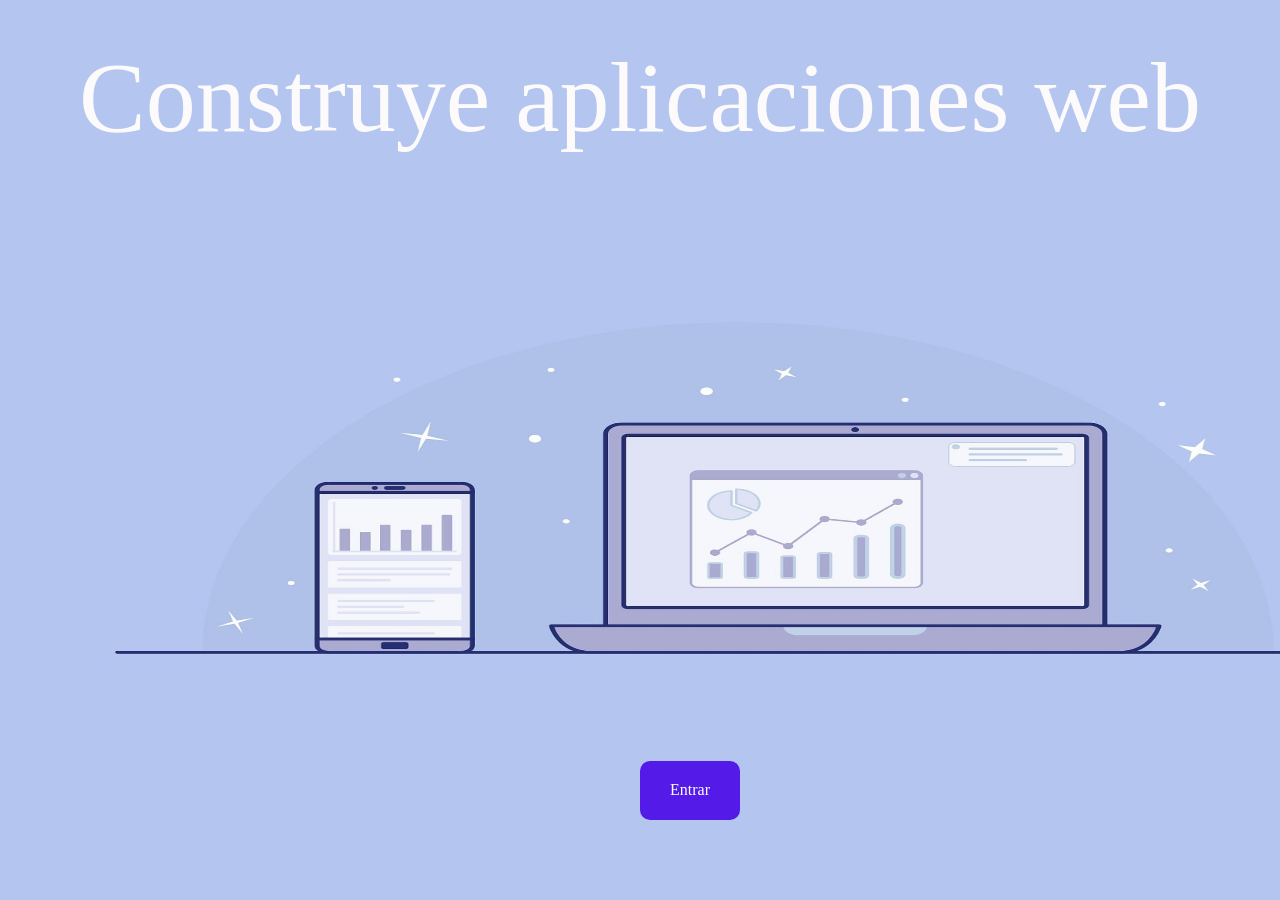
<file: index.html>
<!DOCTYPE html>
<html lang="en">
<head>
    <meta charset="UTF-8">
    <meta name="viewport" content="width=device-width, initial-scale=1.0">
    <title>Document</title>
    <link rel="stylesheet" href="diseñoT.css">
</head>
<body>
  <header class="encabezado">Construye aplicaciones web</header>

  <img src="Portada2.png" alt="Portada" height="600" width="1460">
  <selection class="contenedor">
  <a href="temas.html">Entrar</a>
  </selection>
</body>
</html>
</file>
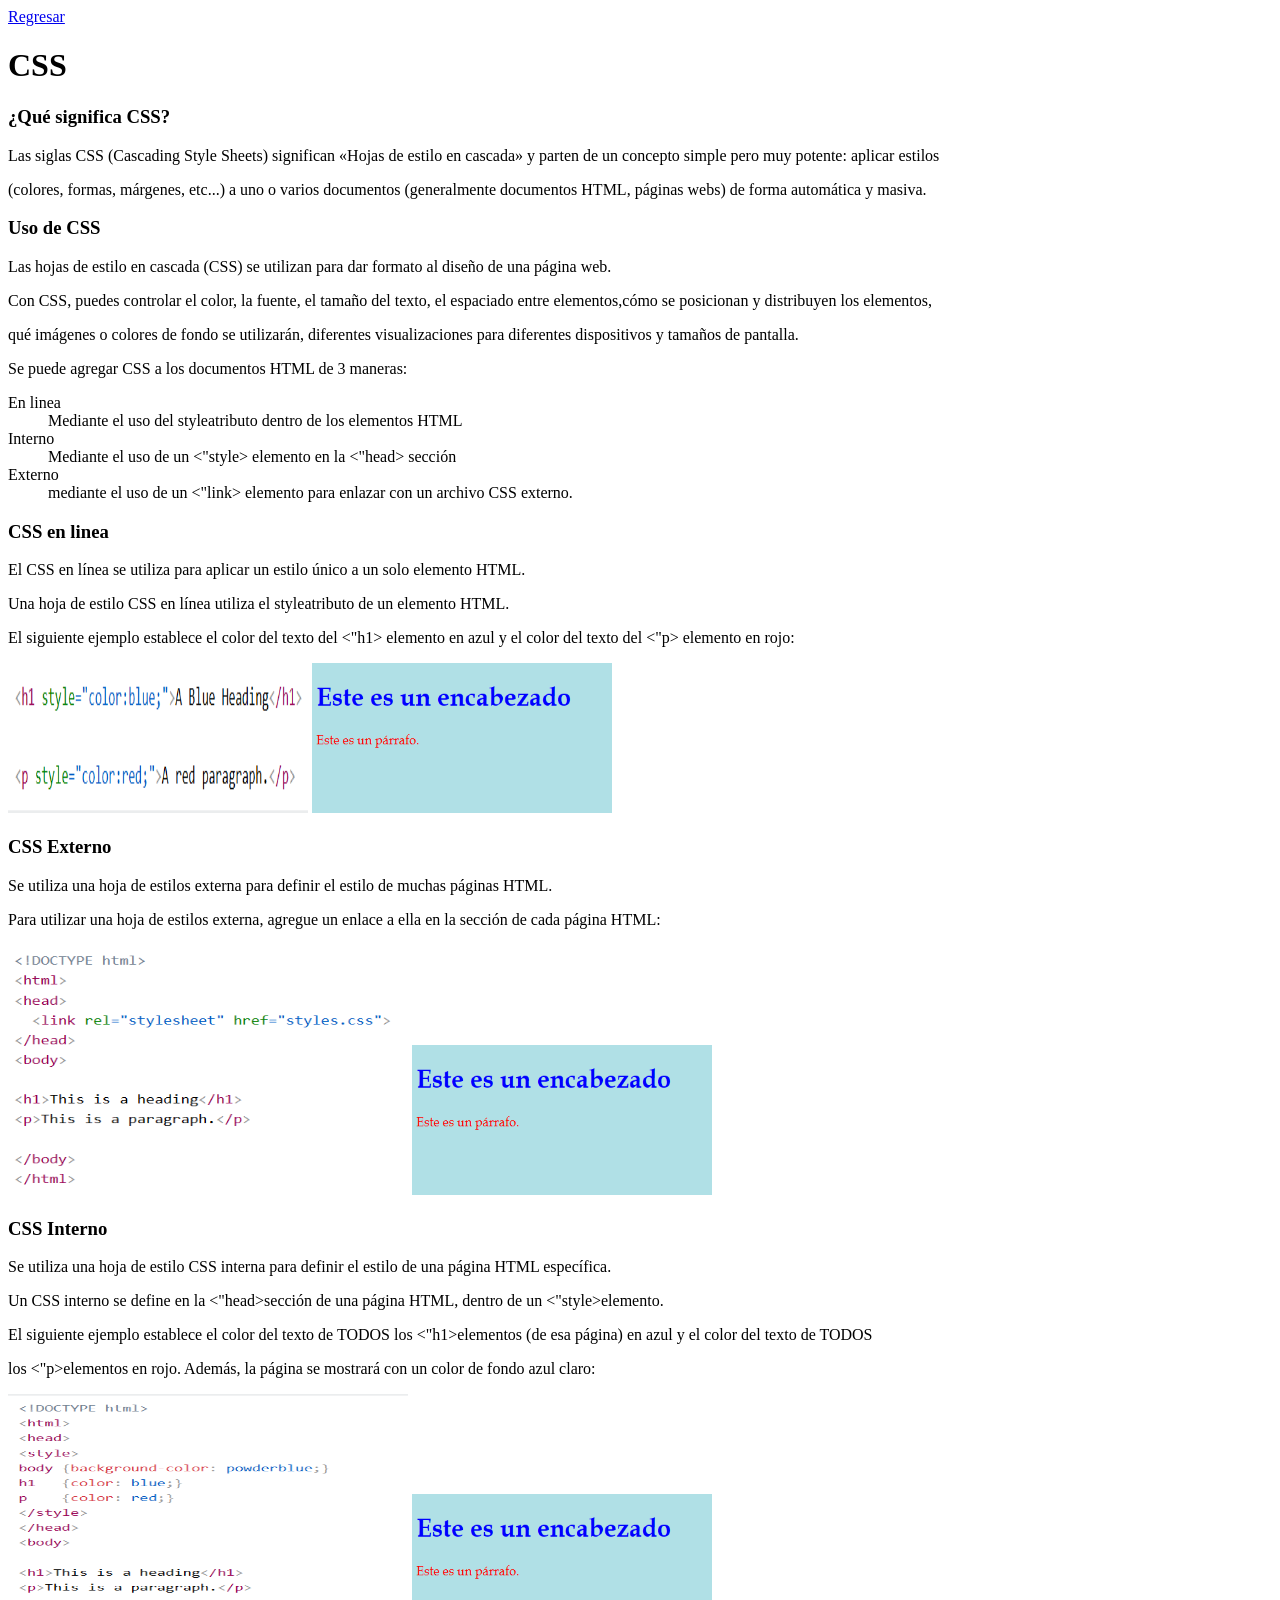
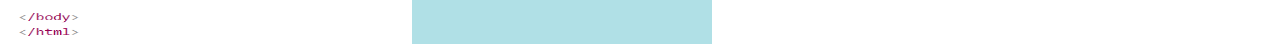
<file: css.html>
<!DOCTYPE html>
<html lang="en">
<head>
    <meta charset="UTF-8">
    <meta name="viewport" content="width=device-width, initial-scale=1.0">
    <title>Document</title>
</head>
<body>
    <a href="temas.html">Regresar</a>
    <h1>CSS</h1>

    <h3>¿Qué significa CSS?</h3>
    <p>Las siglas CSS (Cascading Style Sheets) significan «Hojas de estilo en cascada» y parten de un concepto simple pero muy potente: aplicar estilos </p>
    <p>(colores, formas, márgenes, etc...) a uno o varios documentos (generalmente documentos HTML, páginas webs) de forma automática y masiva. </p>
    
    <h3>Uso de CSS</h3>
    <p>Las hojas de estilo en cascada (CSS) se utilizan para dar formato al diseño de una página web.</p>
    <p>Con CSS, puedes controlar el color, la fuente, el tamaño del texto, el espaciado entre elementos,cómo se posicionan y distribuyen los elementos,</p> 
    
    <p>qué imágenes o colores de fondo se utilizarán, diferentes visualizaciones para diferentes dispositivos y tamaños de pantalla. </p>
    <p>Se puede agregar CSS a los documentos HTML de 3 maneras:</p>
    <dl>
        <dt>En linea</dt>
            <dd> Mediante el uso del styleatributo dentro de los elementos HTML</dd>
        <dt>Interno</dt>
            <dd> Mediante el uso de un <"style> elemento en la <"head> sección</dd>
        <dt>Externo</dt>
            <dd> mediante el uso de un <"link> elemento para enlazar con un archivo CSS externo.</dd>
    </dl>

    <h3>CSS en linea</h3>
    <p>El CSS en línea se utiliza para aplicar un estilo único a un solo elemento HTML.</p>
    <p>Una hoja de estilo CSS en línea utiliza el styleatributo de un elemento HTML.</p>
    <p>El siguiente ejemplo establece el color del texto del <"h1> elemento en azul y el color del texto del <"p> elemento en rojo:</p>
    <img src="CL.png" alt="en linea" width="300" height="150">
    <img src="ECL.png" alt="en linea" width="300" height="150">

    <h3>CSS Externo</h3>
    <p>Se utiliza una hoja de estilos externa para definir el estilo de muchas páginas HTML.</p>
    <p>Para utilizar una hoja de estilos externa, agregue un enlace a ella en la <head>sección de cada página HTML:</p>
    <img src="CE.png" alt="en linea" width="400" height="250">
    <img src="ECL.png" alt="en linea" width="300" height="150">

    <h3>CSS Interno</h3>
    <p>Se utiliza una hoja de estilo CSS interna para definir el estilo de una página HTML específica.</p>
    <p>Un CSS interno se define en la <"head>sección de una página HTML, dentro de un <"style>elemento.</p>
    <p>El siguiente ejemplo establece el color del texto de TODOS los <"h1>elementos (de esa página) en azul y el color del texto de TODOS</p>
    <p>los <"p>elementos en rojo. Además, la página se mostrará con un color de fondo azul claro: </p>
    <img src="CI.png" alt="en linea" width="400" height="250">
    <img src="ECL.png" alt="en linea" width="300" height="150">

</body>
</html>
</file>
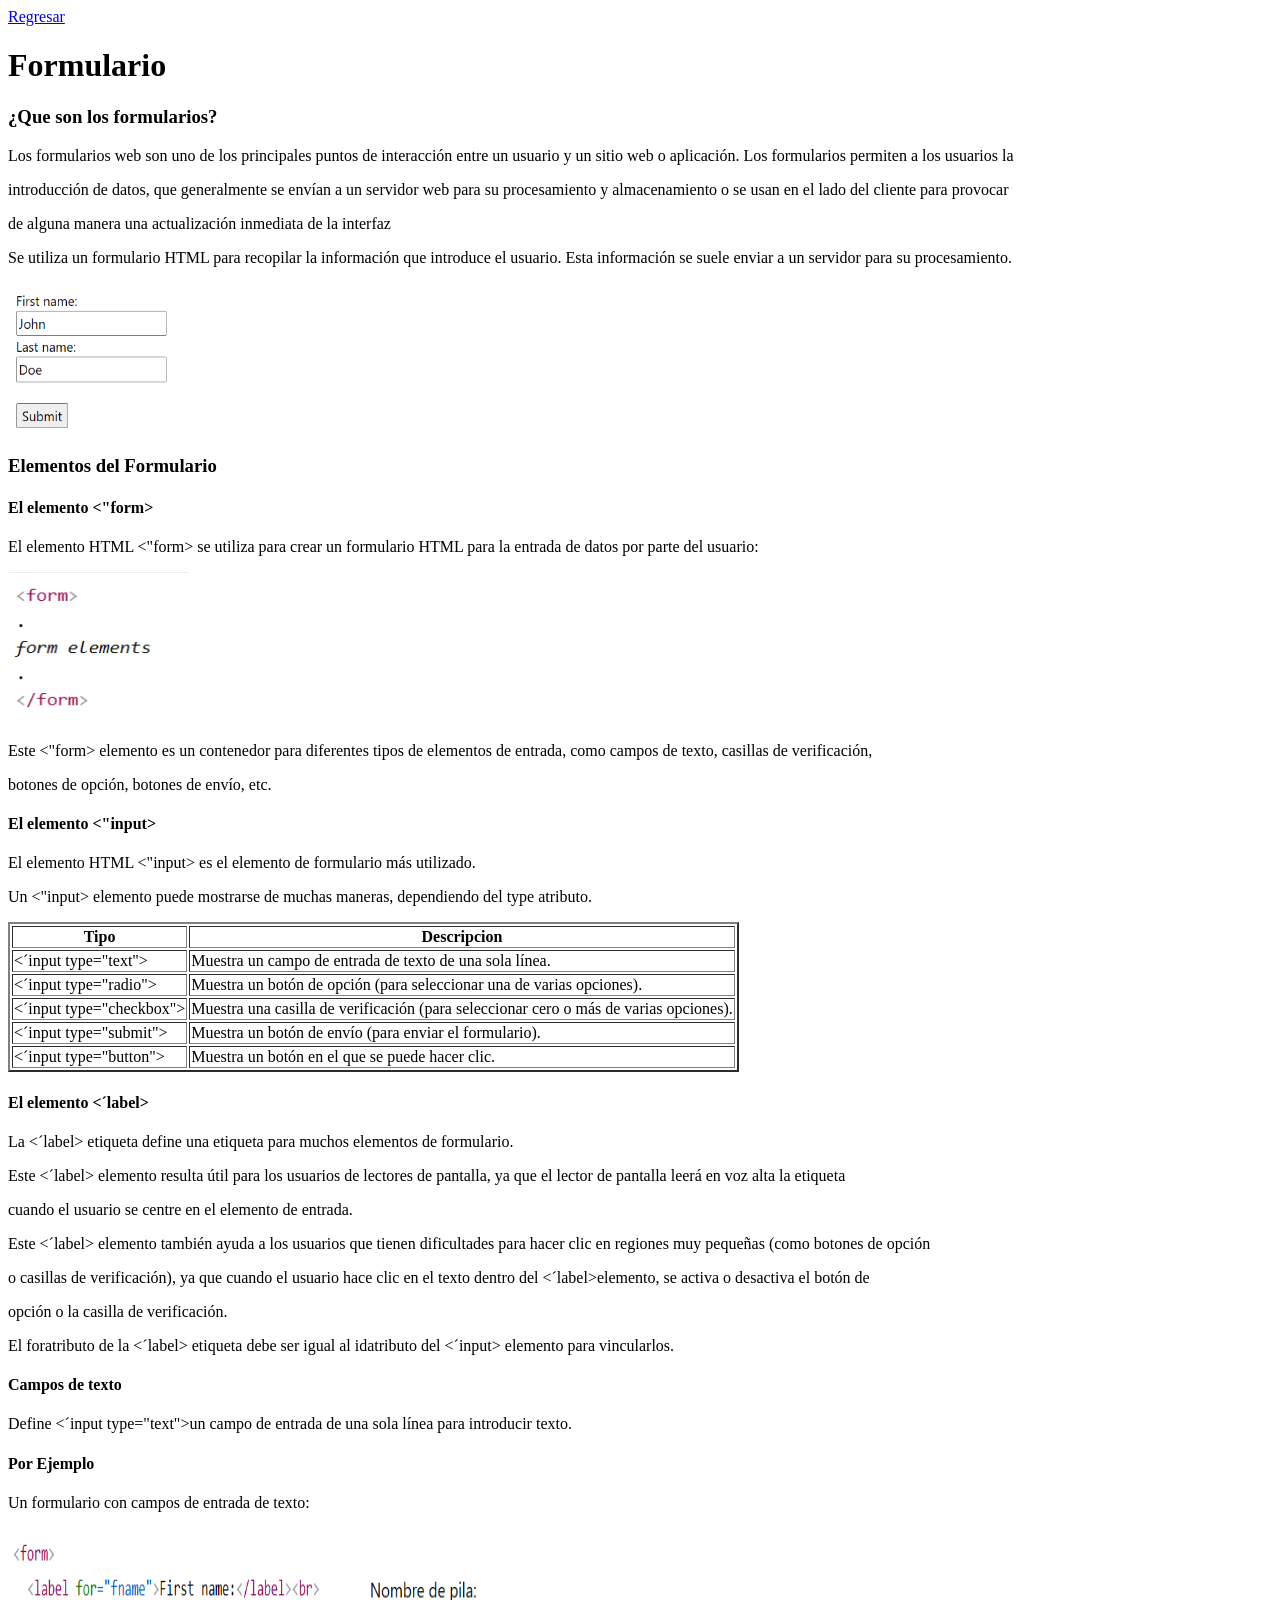
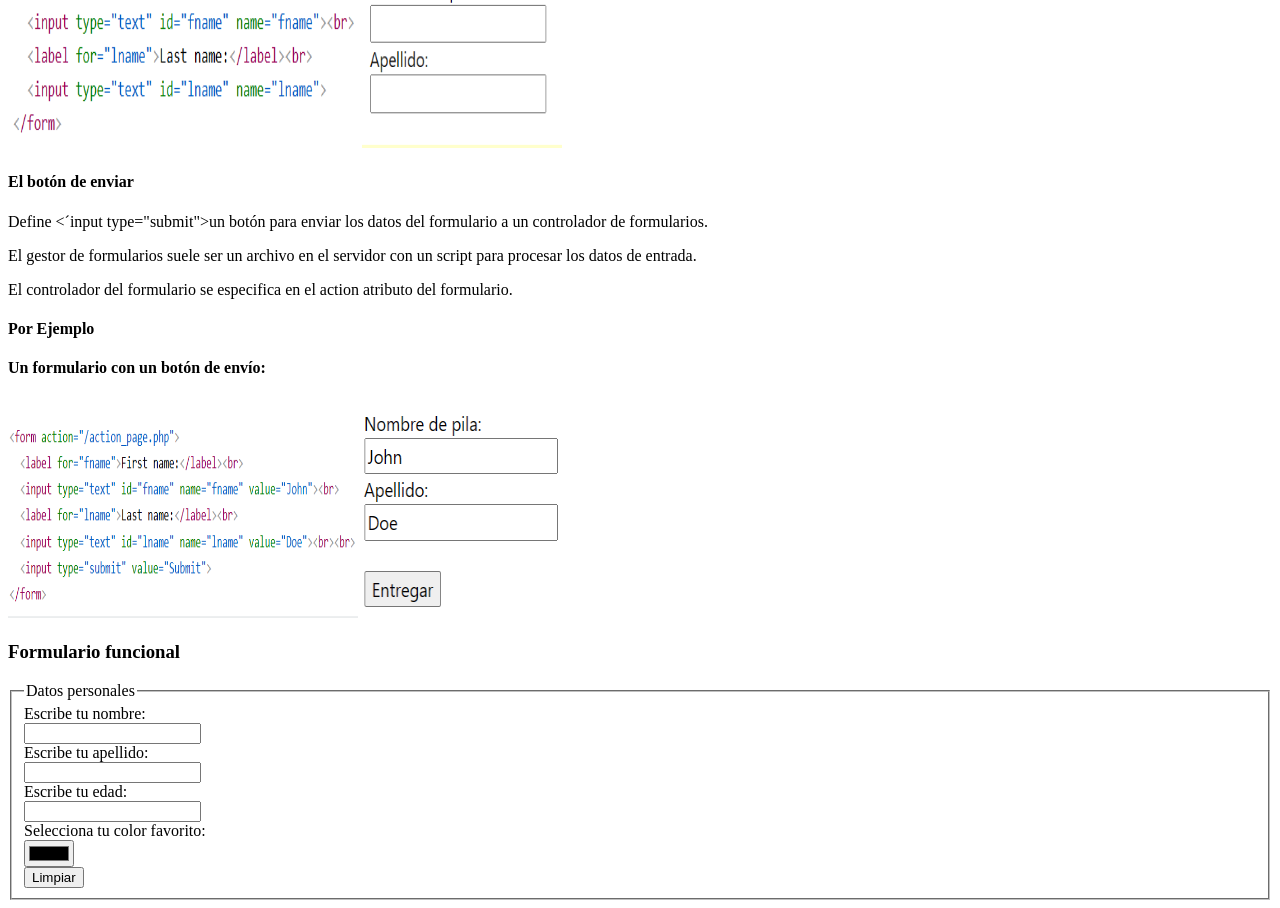
<file: formulario.html>
<!DOCTYPE html>
<html lang="en">
<head>
    <meta charset="UTF-8">
    <meta name="viewport" content="width=device-width, initial-scale=1.0">
    <title>Document</title>
</head>
<body>
    <a href="temas.html">Regresar</a>
    <h1>Formulario</h1>
    <h3>¿Que son los formularios?</h3>
    <p>Los formularios web son uno de los principales puntos de interacción entre un usuario y un sitio web o aplicación. Los formularios permiten a los usuarios la</p>
    <p> introducción de datos, que generalmente se envían a un servidor web para su procesamiento y almacenamiento o se usan en el lado del cliente para provocar</p> 
    <p> de alguna manera una actualización inmediata de la interfaz </p>
    
    <p>Se utiliza un formulario HTML para recopilar la información que introduce el usuario. 
        Esta información se suele enviar a un servidor para su procesamiento.</p>
    <img src="F.png" alt="formulario" width="200" height="150">

    <h3>Elementos del Formulario</h3>
    <h4>El elemento <"form></h4>
    <p>El elemento HTML <"form> se utiliza para crear un formulario HTML para la entrada de datos por parte del usuario:</p>
    <img src="form.png" alt="formulario" width="180" height="150">
    <p>Este <"form> elemento es un contenedor para diferentes tipos de elementos de entrada, como campos de texto, casillas de verificación,</p> 
    <p>botones de opción, botones de envío, etc.</p>

    <h4>El elemento <"input></h4>
    <p>El elemento HTML <"input> es el elemento de formulario más utilizado.</p>
    <p>Un <"input> elemento puede mostrarse de muchas maneras, dependiendo del type atributo.</p>
    <table border="2">
        <tr>
            <th>Tipo</th>
            <th>Descripcion</th>
        </tr>
        <tr>
            <td><´input type="text"></td>
            <td>Muestra un campo de entrada de texto de una sola línea.</td>
        </tr>
        <tr>
            <td><´input type="radio"></td>
            <td>Muestra un botón de opción (para seleccionar una de varias opciones).</td>
        </tr>
        <tr>
            <td><´input type="checkbox"></td>
            <td>Muestra una casilla de verificación (para seleccionar cero o más de varias opciones).</td>
        </tr>
        <tr>
            <td><´input type="submit"></td>
            <td>Muestra un botón de envío (para enviar el formulario).</td>
        </tr>
        <tr>
            <td><´input type="button"></td>
            <td>Muestra un botón en el que se puede hacer clic.</td>
        </tr>
    </table>
    <h4>El elemento <´label></h4>
    <p> La <´label> etiqueta define una etiqueta para muchos elementos de formulario.</p>
    <p>Este <´label> elemento resulta útil para los usuarios de lectores de pantalla, ya que el lector de pantalla leerá en voz alta la etiqueta</p> 
    <p>cuando el usuario se centre en el elemento de entrada.</p>
    <p> Este <´label> elemento también ayuda a los usuarios que tienen dificultades para hacer clic en regiones muy pequeñas (como botones de opción</p>
    <p> o casillas de verificación), ya que cuando el usuario hace clic en el texto dentro del <´label>elemento, se activa o desactiva el botón de</p> 
    <p> opción o la casilla de verificación.</p>
    <p> El foratributo de la <´label> etiqueta debe ser igual al idatributo del <´input> elemento para vincularlos.</p>

    <h4>Campos de texto</h4>
    <p>Define <´input type="text">un campo de entrada de una sola línea para introducir texto.</p>
    <h4>Por Ejemplo</h4>
    <p>Un formulario con campos de entrada de texto:</p>
    <img src="EF.png" alt="Formulario" height="220" width="350">
    <img src="EFO.png" alt="Formulario" height="200" width="200">

    <h4>El botón de enviar</h4>
    <p>Define <´input type="submit">un botón para enviar los datos del formulario a un controlador de formularios.</p>
    <p>El gestor de formularios suele ser un archivo en el servidor con un script para procesar los datos de entrada.</p>
    <p>El controlador del formulario se especifica en el action atributo del formulario.</p>

    <h4>Por Ejemplo</h4>
    <h4>Un formulario con un botón de envío:</h4>
    <img src="FB.png" alt="Formulario" height="200" width="350">
    <img src="EFB.png" alt="Formulario" height="220" width="200">

    <h3>Formulario funcional</h3>
    <fieldset><legend> Datos personales</legend>

    <form method="post" action="ver.html">
        Escribe tu nombre:<br>
        <input type="text" name="nombre" id="nombre" maxlength="40">
        <br>
        Escribe tu apellido:<br>
        <input type="text" name="paterno" id="paterno">
        <br>
        Escribe tu edad:<br>
        <input type="number" name="edad" id="edad">
        <br>
        Selecciona tu color favorito:<br>
        <input type="color" name="color" id="color">
        <br>
         <input type="reset" value="Limpiar">
         </form>
        </fieldset> 


</body>
</html>
</file>
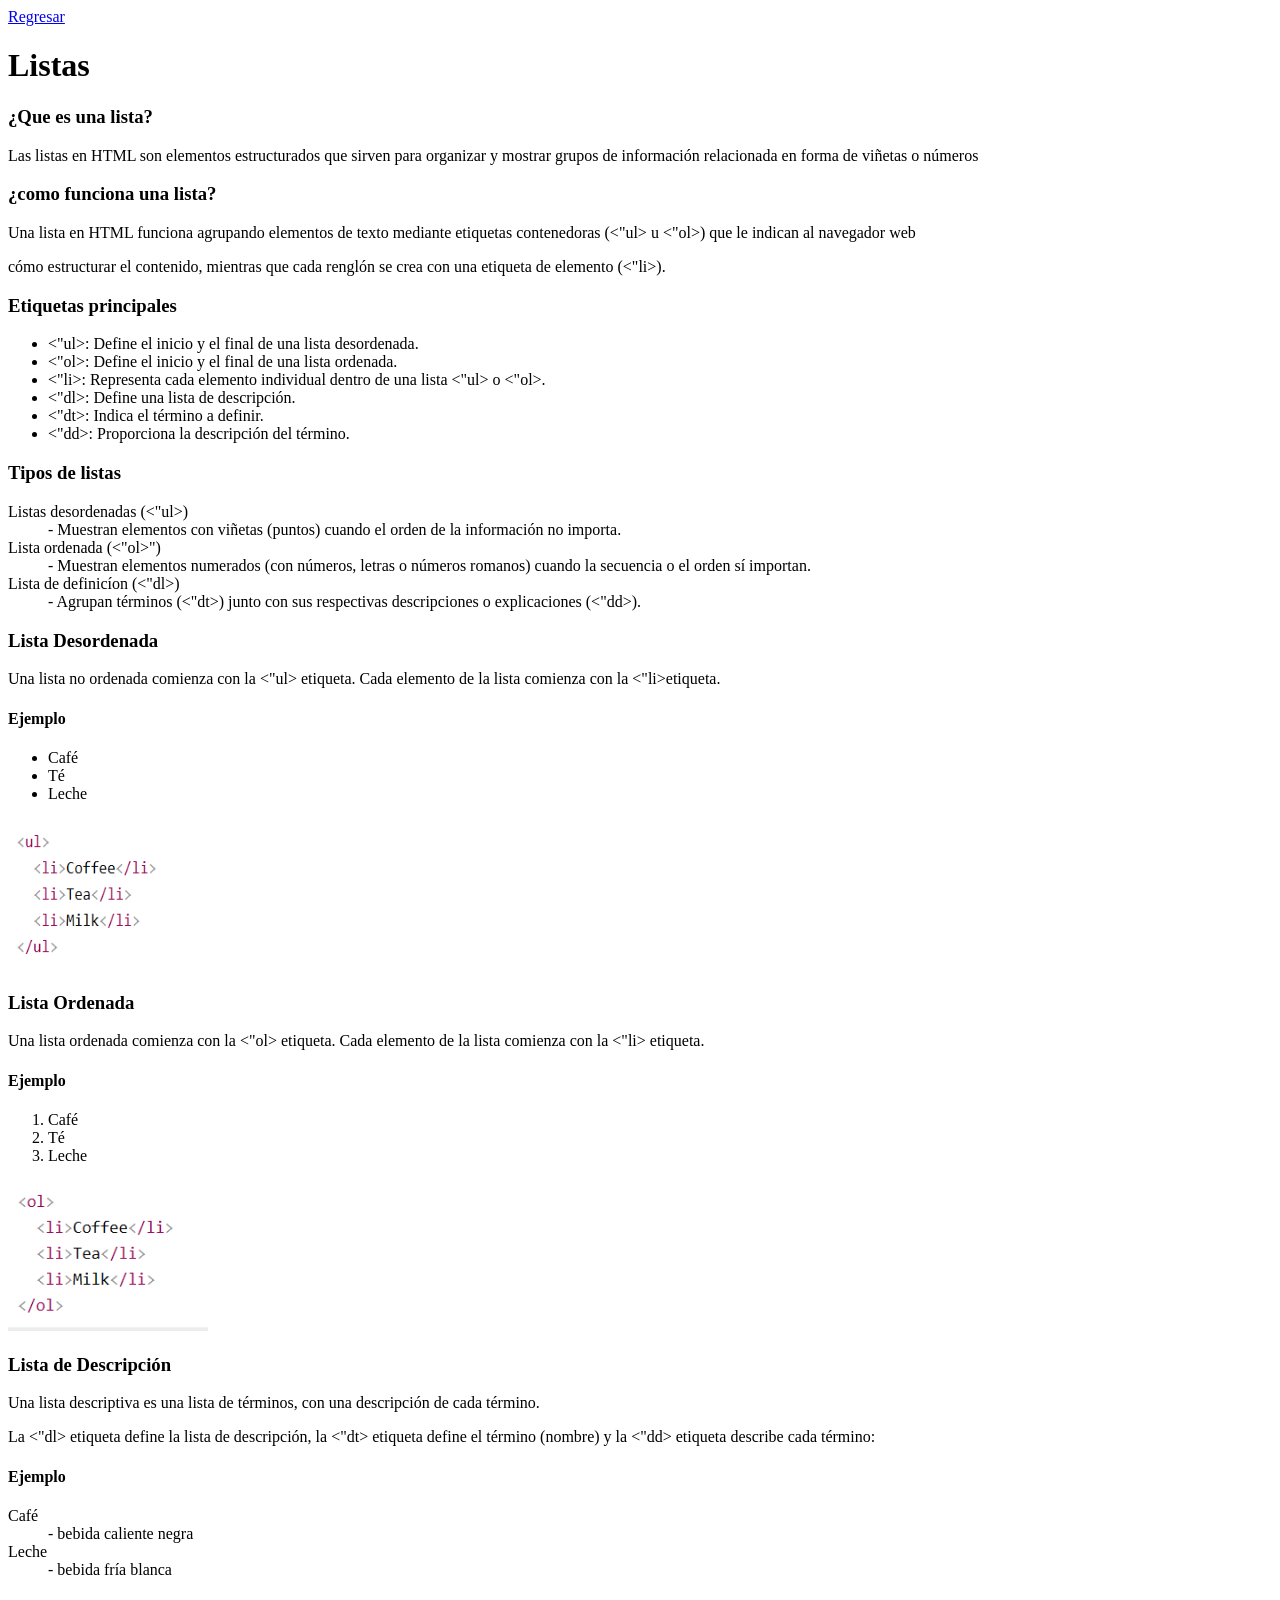
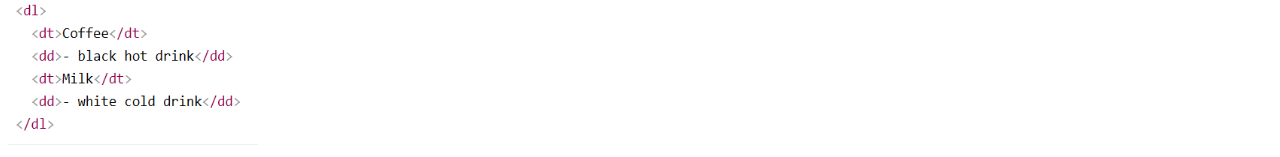
<file: listas.html>
<!DOCTYPE html>
<html lang="en">
<head>
    <meta charset="UTF-8">
    <meta name="viewport" content="width=device-width, initial-scale=1.0">
    <title>Document</title>
</head>
<body>
    <a href="temas.html" >Regresar</a>
    <h1>Listas</h1>
    <h3>¿Que es una lista?</h3>
    <p>Las listas en HTML son elementos estructurados que sirven para organizar
         y mostrar grupos de información relacionada en forma de viñetas o números</p>

    <h3>¿como funciona una lista?</h3>
    <p>Una lista en HTML funciona agrupando elementos de texto mediante etiquetas
         contenedoras (<"ul> u <"ol>) que le indican al navegador web </p><p>cómo estructurar 
        el contenido, mientras que cada renglón se crea con una etiqueta de elemento (<"li>).</p>
    
    <h3>Etiquetas principales</h3>
    <ul>
        <li><"ul>: Define el inicio y el final de una lista desordenada.</li>
        <li><"ol>: Define el inicio y el final de una lista ordenada.</li>
        <li><"li>: Representa cada elemento individual dentro de una lista <"ul> o <"ol>.</li>
        <li><"dl>: Define una lista de descripción.</li>
        <li><"dt>: Indica el término a definir.</li>
        <li><"dd>: Proporciona la descripción del término.</li>
    </ul>

    <h3>Tipos de listas</h3>
    <dl>
        <dt>Listas desordenadas (<"ul>)</dt>
             <dd>- Muestran elementos con viñetas (puntos) cuando el orden de la información no importa.</dd>
        <dt>Lista ordenada (<"ol>")</dt>
             <dd>- Muestran elementos numerados (con números, letras o números romanos) cuando la secuencia o el orden sí importan.</dd>
        <dt>Lista de definicíon (<"dl>)</dt>
            <dd>- Agrupan términos (<"dt>) junto con sus respectivas descripciones o explicaciones (<"dd>).</dd>
    </dl>

    <h3>Lista Desordenada</h3>
    <p>Una lista no ordenada comienza con la <"ul> etiqueta. Cada elemento de la lista comienza con la <"li>etiqueta.</p>
    <h4>Ejemplo</h4>
    <ul>
        <li>Café</li>
        <li>Té</li>
        <li>Leche</li>
    </ul>
    <img src="LU.png" alt="lista Desordenada" width="200" height="150">

    <h3>Lista Ordenada</h3>
    <p>Una lista ordenada comienza con la <"ol> etiqueta. Cada elemento de la lista comienza con la <"li> etiqueta.</p>
    <h4>Ejemplo</h4>
    <ol>
        <li>Café</li>
        <li>Té</li>
        <li>Leche</li>
    </ol>
    <img src="LO.png" alt="lista Ordenada" width="200" height="150">

    <h3>Lista de Descripción</h3>
    <p>Una lista descriptiva es una lista de términos, con una descripción de cada término.</p>
    <p>La <"dl> etiqueta define la lista de descripción, la <"dt> etiqueta define el término (nombre) y la <"dd> etiqueta describe cada término:</p>
    <h4>Ejemplo</h4>
    <dl>
        <dt>Café</dt>
           <dd>- bebida caliente negra</dd>
        <dt>Leche</dt>
           <dd>- bebida fría blanca</dd>
    </dl>
    <img src="LD.png" alt="lista Ordenada" width="250" height="150">

</body>
</html>
</file>
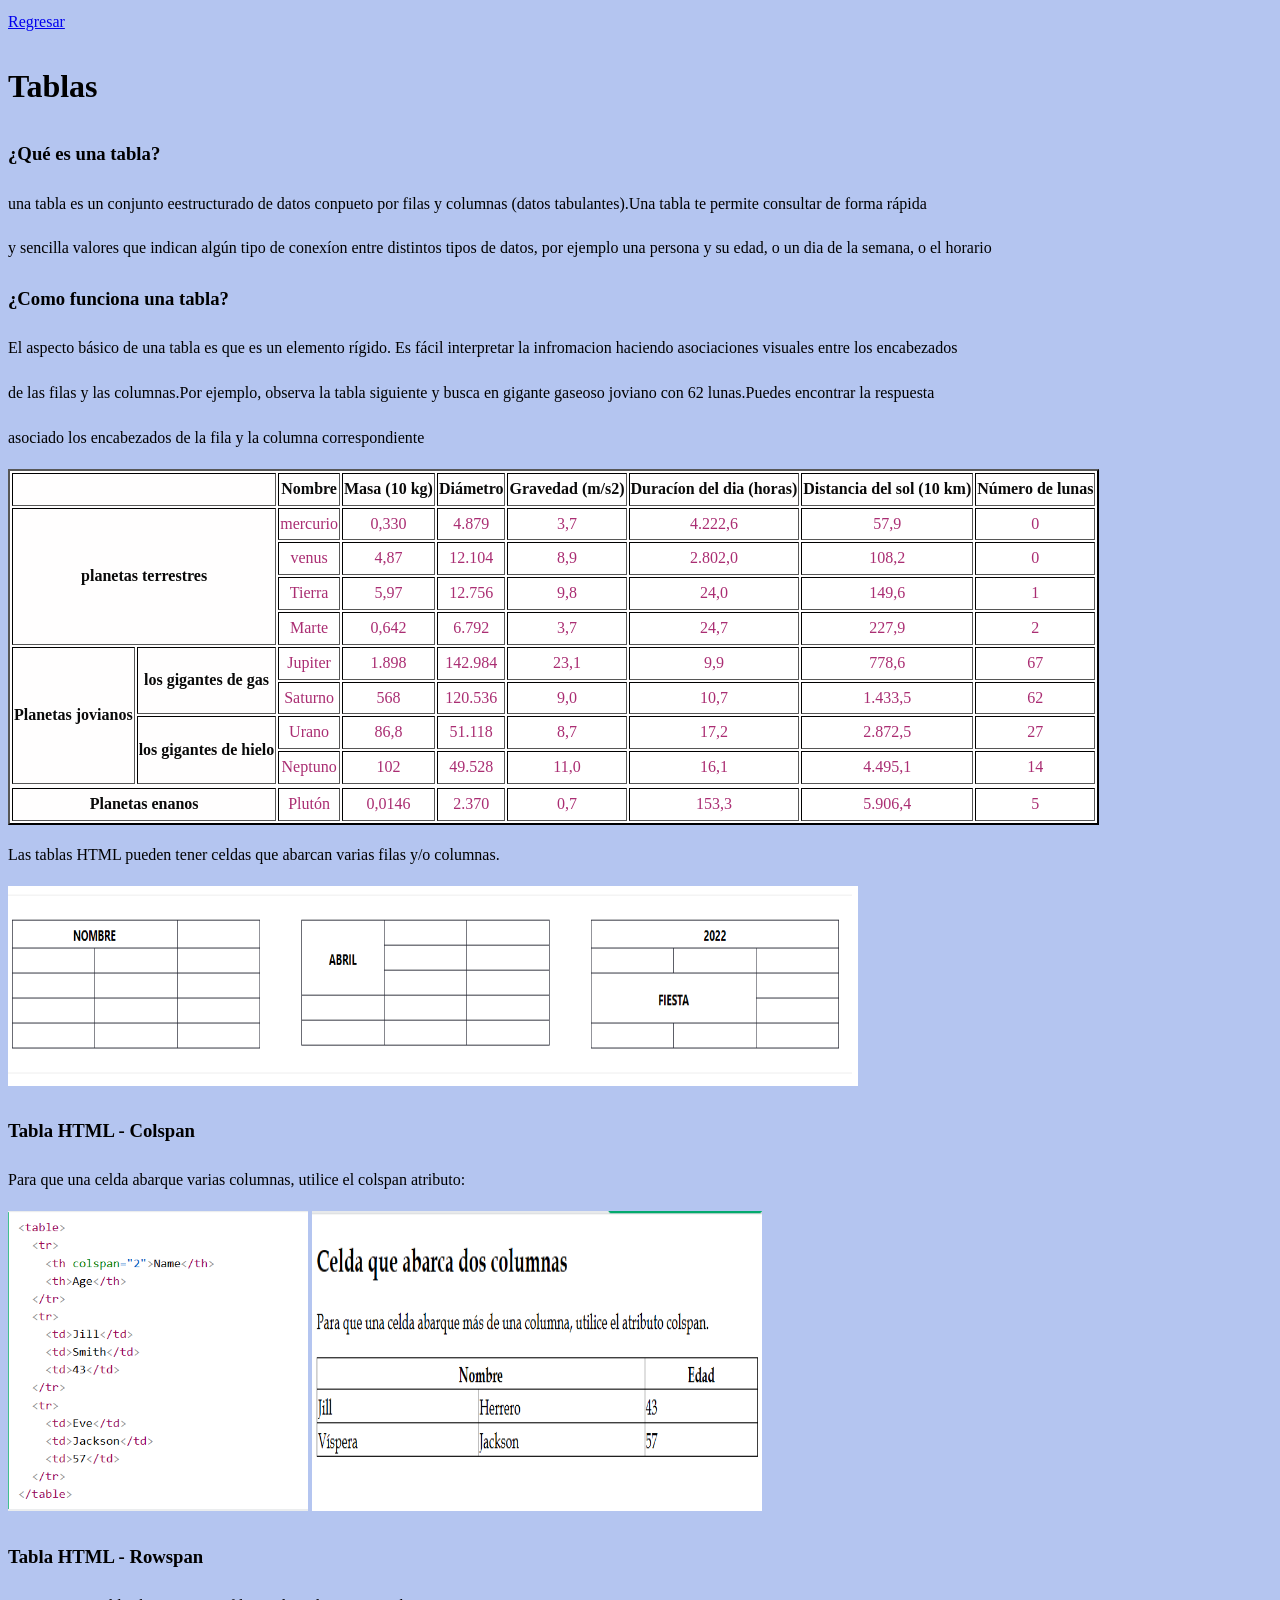
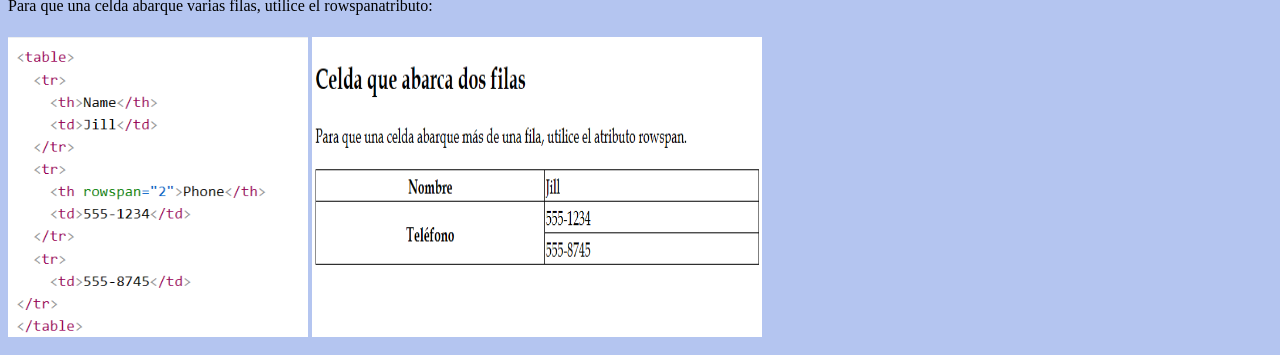
<file: tablas.html>
<!DOCTYPE html>
<html lang="en">
<head>
    <meta charset="UTF-8">
    <meta name="viewport" content="width=device-width, initial-scale=1.0">
    <title>Document</title>
     <link rel="stylesheet" href="diseñoT.css">
     
</head>
<body>
    <a href="temas.html" >Regresar</a>
    <h1>Tablas</h1>
    <h3>¿Qué es una tabla?</h3>
    <p>una tabla es un conjunto eestructurado de datos conpueto por filas y columnas
        (datos tabulantes).Una tabla te permite consultar de forma rápida</p><p> y sencilla valores
         que indican algún tipo de conexíon entre distintos tipos de datos, por ejemplo una persona y su edad,
        o un dia de la semana, o el horario</p>
    
    <h3>¿Como funciona una tabla?</h3>
    <p>El aspecto básico de una tabla es que es un elemento rígido. Es fácil interpretar la infromacion haciendo 
        asociaciones visuales entre los encabezados</p> <p></p>de las filas y las columnas.Por ejemplo, 
        observa la tabla siguiente y busca en gigante gaseoso joviano con 62 lunas.Puedes encontrar la respuesta</p>
        <p>asociado los encabezados de la fila y la columna correspondiente</p>
    
    <table border="2">
        <tr>
            <th colspan="2"></th>
            <th>Nombre</th>
            <th>Masa (10 kg)</th>
            <th>Diámetro</th>
            <th>Gravedad (m/s2)</th>
            <th>Duracíon del dia (horas)</th>
            <th>Distancia del sol (10 km)</th>
            <th>Número de lunas</th>
        </tr>
        <tr>
            <th rowspan="4"colspan="2">planetas terrestres</th>
            <td>mercurio</td>
            <td>0,330</td>
            <td>4.879</td>
            <td>3,7</td>
            <td>4.222,6</td>
            <td>57,9</td>
            <td>0</td>
        </tr>
        <tr>
            <td>venus</td>
            <td>4,87</td>
            <td>12.104</td>
            <td>8,9</td>
            <td>2.802,0</td>
            <td>108,2</td>
            <td>0</td>
        </tr>
        <tr>
            <td>Tierra</td>
            <td>5,97</td>
            <td>12.756</td>
            <td>9,8</td>
            <td>24,0</td>
            <td>149,6</td>
            <td>1</td>
        </tr>
        <tr>
            <td>Marte</td>
            <td>0,642</td>
            <td>6.792</td>
            <td>3,7</td>
            <td>24,7</td>
            <td>227,9</td>
            <td>2</td>
        </tr>
        <th rowspan="4">Planetas jovianos</th>
        <th rowspan="2">los gigantes de gas</th>
        <td>Jupiter</td>
        <td>1.898</td>
        <td>142.984</td>
        <td>23,1</td>
        <td>9,9</td>
        <td>778,6</td>
        <td>67</td>
        </tr>
        <tr>
            <td>Saturno</td> 
            <td>568</td>
            <td>120.536</td>
            <td>9,0</td>
            <td>10,7</td>
            <td>1.433,5</td>
            <td>62</td>
        </tr>
        <tr>
           <th rowspan="2">los gigantes de hielo</th> 
           <td>Urano</td>
           <td>86,8</td>
           <td>51.118</td>
           <td>8,7</td>
           <td>17,2</td>
           <td>2.872,5</td>
           <td>27</td>
        </tr>
        <tr>
            <td>Neptuno</td>
            <td>102</td>
            <td>49.528</td>
            <td>11,0</td>
            <td>16,1</td>
            <td>4.495,1</td>
            <td>14</td>
        </tr>
        <tr>
        </tr>
        <tr>
            <th colspan="2">Planetas enanos</th>
            <td>Plutón</td>
            <td>0,0146</td>
            <td>2.370</td>
            <td>0,7</td>
            <td>153,3</td>
            <td>5.906,4</td>
            <td>5</td>
        </tr>
    </table>
    <p>Las tablas HTML pueden tener celdas que abarcan varias filas y/o columnas.</p>
    <img src="tablasC.png" alt="tablas" width="850" height="200">
    <h3>Tabla HTML - Colspan</h3>
    <p>Para que una celda abarque varias columnas, utilice el colspan atributo:</p>
    <img src="EC.png" alt="tablas" width="300" height="300">
    <img src="TC.png" alt="tablas" width="450" height="300">

    <h3>Tabla HTML - Rowspan</h3>
    <p>Para que una celda abarque varias filas, utilice el rowspanatributo:</p>
    <img src="ER.png" alt="tablas" width="300" height="300">
    <img src="TR.png" alt="tablas" width="450" height="300">

</body>
</html>
</file>
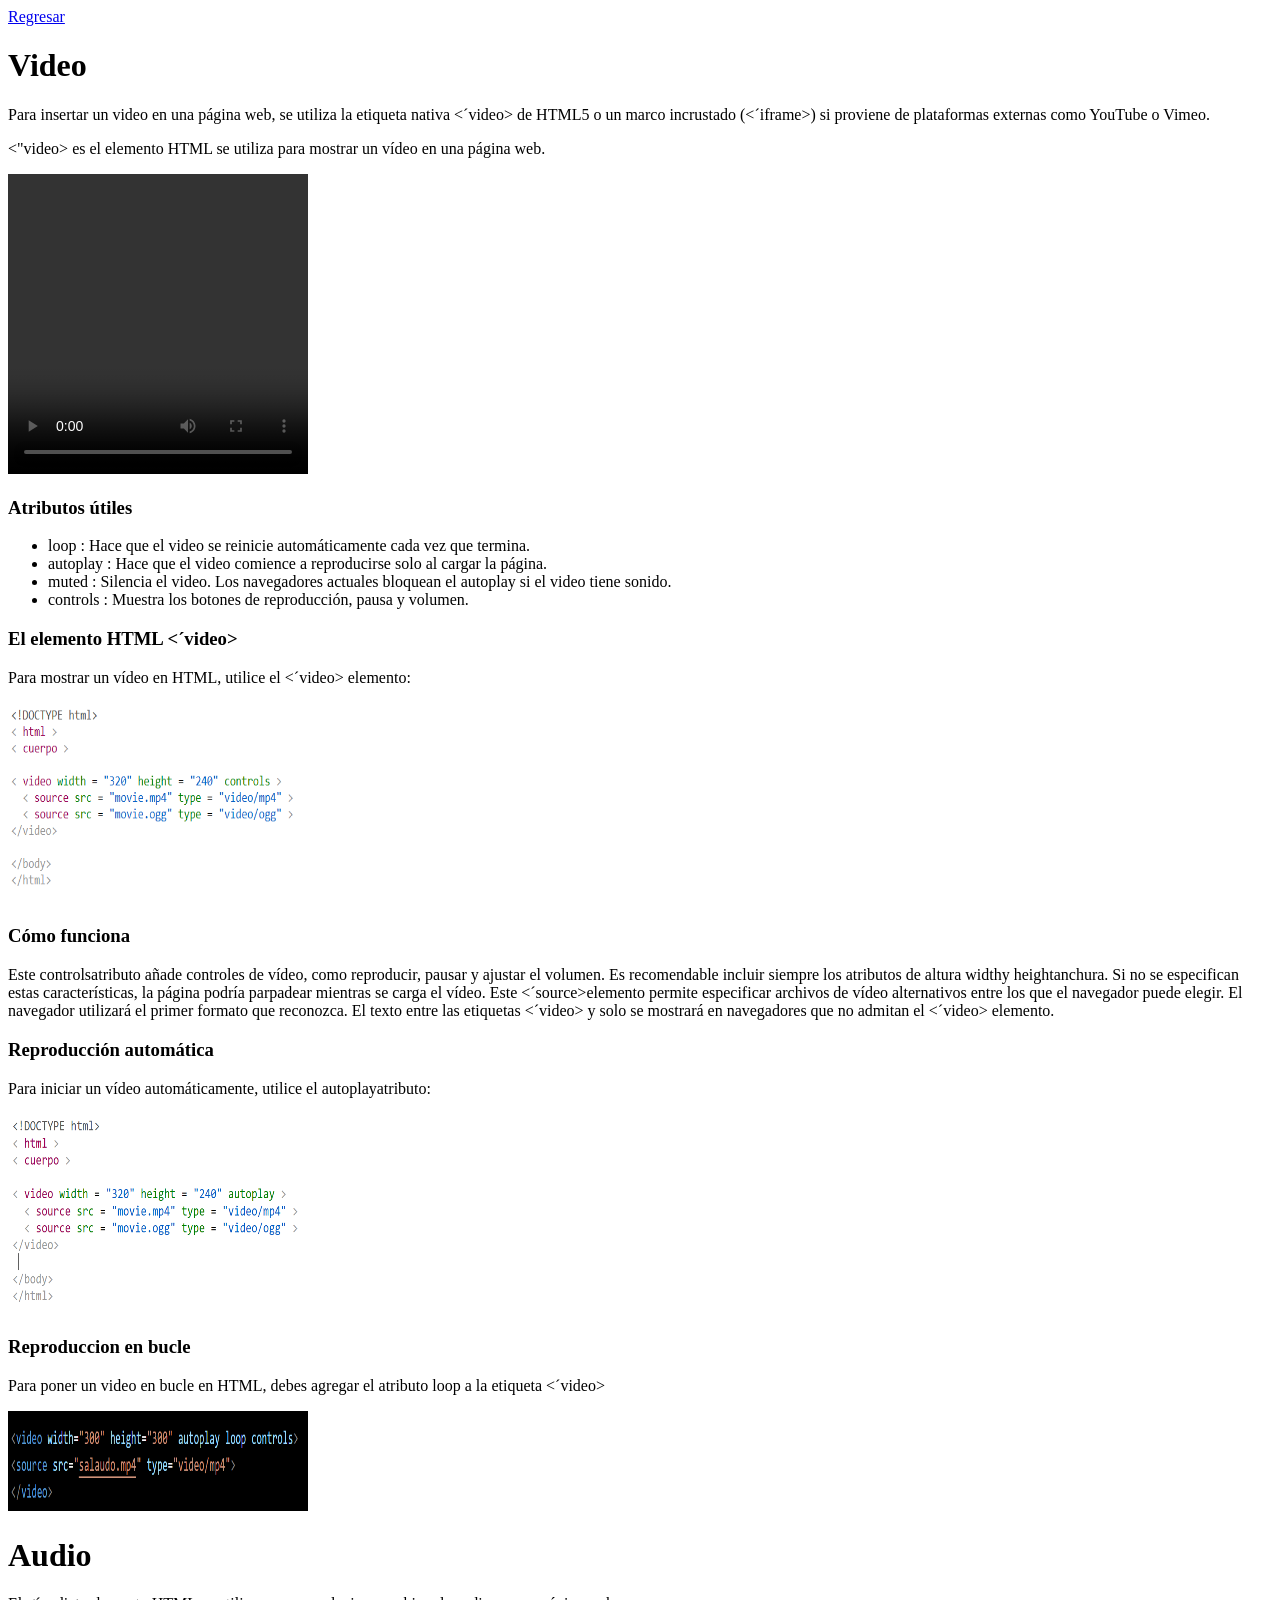
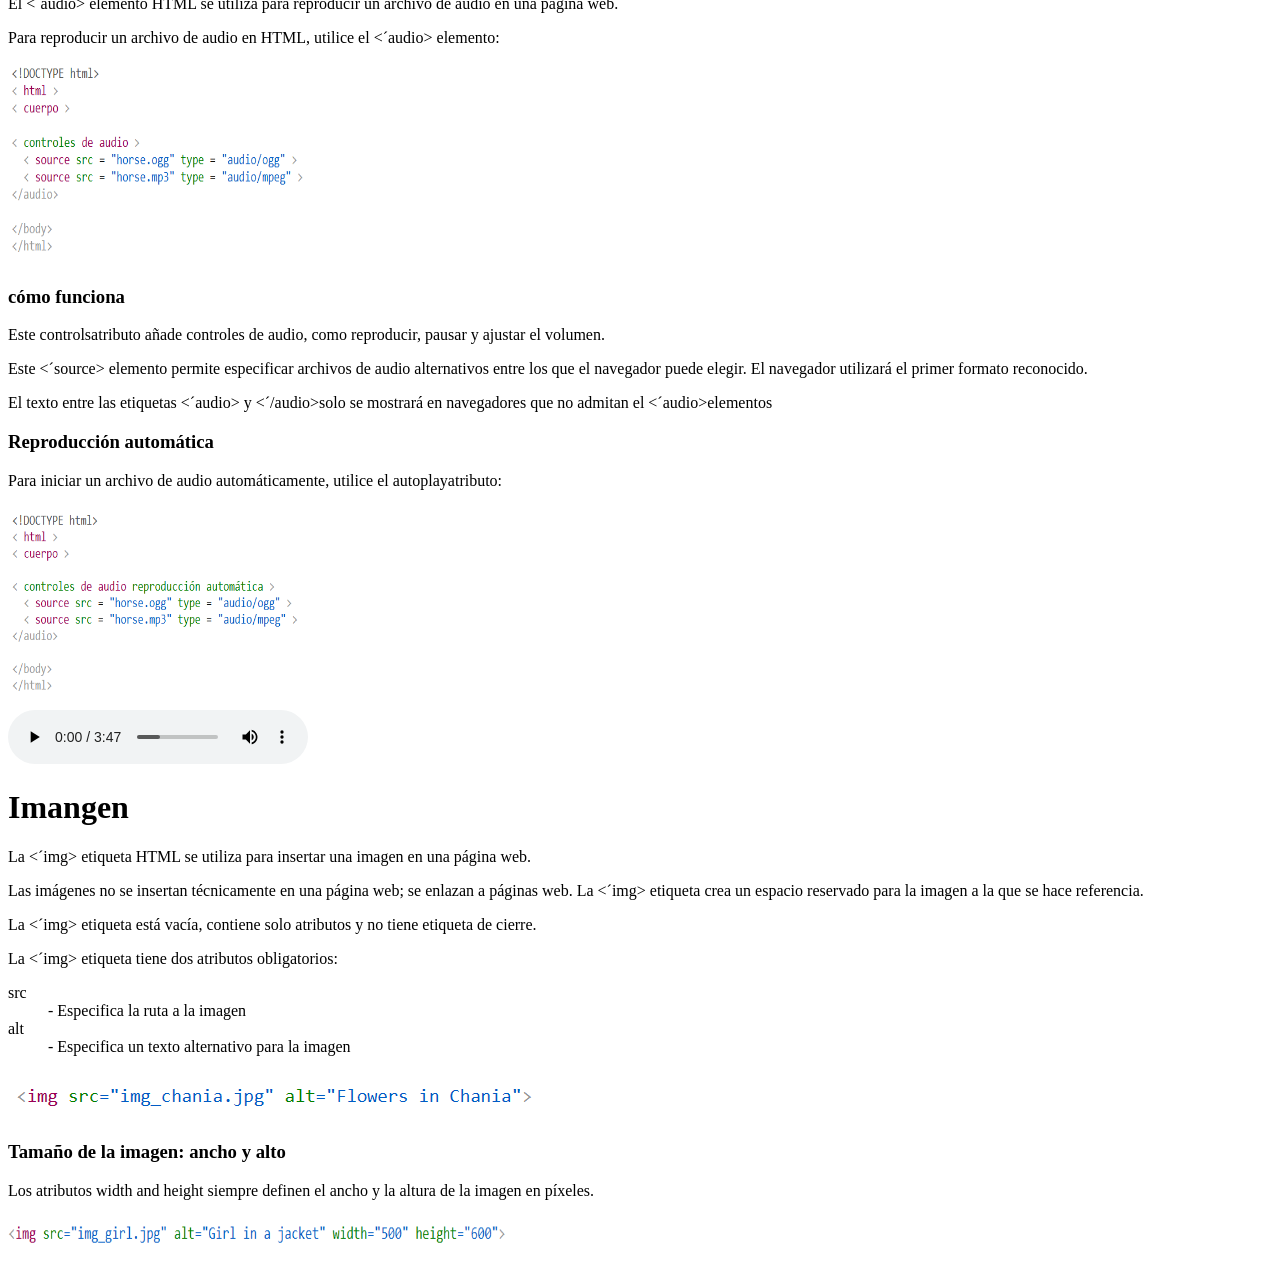
<file: Video.html>
<!DOCTYPE html>
<html lang="en">
<head>
    <meta charset="UTF-8">
    <meta name="viewport" content="width=device-width, initial-scale=1.0">
    <title>Document</title>
</head>
<body>
    <a href="temas.html">Regresar</a>
    <h1>Video</h1>
    <p>Para insertar un video en una página web, se utiliza la etiqueta nativa <´video> de HTML5 o un marco 
        incrustado (<´iframe>) si proviene de plataformas externas como YouTube o Vimeo. </p>
    <p><"video> es el elemento HTML se utiliza para mostrar un vídeo en una página web.</p>
    
    <video width="300" height="300" autoplay loop controls>
    <source src="salaudo.mp4" type="video/mp4">
    </video>

    <h3>Atributos útiles</h3>
    <ul>
        <li>loop  : Hace que el video se reinicie automáticamente cada vez que termina.</li>
        <li>autoplay  : Hace que el video comience a reproducirse solo al cargar la página.</li>
        <li>muted  : Silencia el video. Los navegadores actuales bloquean el autoplay si el video tiene sonido.</li>
        <li>controls  : Muestra los botones de reproducción, pausa y volumen.</li>
    </ul>

    <h3>El elemento HTML <´video></h3>
    <p>Para mostrar un vídeo en HTML, utilice el <´video> elemento:</p>
    <img src="CV.png" height="200" width="300">

    <h3>Cómo funciona</h3>
    <p>Este controlsatributo añade controles de vídeo, como reproducir, pausar y ajustar el volumen.
       Es recomendable incluir siempre los atributos de altura widthy heightanchura. Si no se especifican 
       estas características, la página podría parpadear mientras se carga el vídeo.
       Este <´source>elemento permite especificar archivos de vídeo alternativos entre los que el navegador
       puede elegir. El navegador utilizará el primer formato que reconozca.
       El texto entre las etiquetas <´video> y </´video>solo se mostrará en navegadores que no admitan el <´video> elemento.</p>

    <h3>Reproducción automática</h3>
    <p>Para iniciar un vídeo automáticamente, utilice el autoplayatributo:</p>
    <img src="automatica.png" height="200" width="300">
    
    <h3>Reproduccion en bucle</h3>
    <P>Para poner un video en bucle en HTML, debes agregar el atributo loop a la etiqueta <´video></P>
    <img src="bucle.png" height="100" width="300">
    
    <h1>Audio</h1>
    <p>El <´audio> elemento HTML se utiliza para reproducir un archivo de audio en una página web.</p>
    <p>Para reproducir un archivo de audio en HTML, utilice el <´audio> elemento:</p>
    <img src="audio.png" height="200" width="300">

    <h3>cómo funciona</h3>
    <p>Este controlsatributo añade controles de audio, como reproducir, pausar y ajustar el volumen.</p>
    <p>Este <´source> elemento permite especificar archivos de audio alternativos entre los que el navegador puede elegir. El navegador utilizará el primer formato reconocido.</p>
    <p>El texto entre las etiquetas <´audio> y <´/audio>solo se mostrará en navegadores que no admitan el <´audio>elementos</p>

    <h3>Reproducción automática</h3>
    <p>Para iniciar un archivo de audio automáticamente, utilice el autoplayatributo:</p>
    <img src="VA.png" height="200" width="300">
    <br>
    <audio controls autoplay loop>
    <source src="sparks.mp3" type="audio/mp3">
    </audio>

    <h1>Imangen</h1>
    <p>La <´img> etiqueta HTML se utiliza para insertar una imagen en una página web.</p>
    <p>Las imágenes no se insertan técnicamente en una página web; se enlazan a páginas web. La <´img> etiqueta crea un espacio reservado para la imagen a la que se hace referencia.</p>
    <p>La <´img> etiqueta está vacía, contiene solo atributos y no tiene etiqueta de cierre.</p>
    <p>La <´img> etiqueta tiene dos atributos obligatorios:</p>
    <dl>
        <dt>src </dt>
           <dd>- Especifica la ruta a la imagen</dd>
        <dt>alt </dt>
           <dd>- Especifica un texto alternativo para la imagen</dd>
    </dl>
    <img src="imagen.png" alt="imagen ejemplo">

    <h3>Tamaño de la imagen: ancho y alto</h3>
    <p>Los atributos width and height siempre definen el ancho y la altura de la imagen en píxeles.</p>
    <img src="Ancho Alto.png" height="40" width="500">

</body>
</html>
</file>
<file: diseñoT.css>
.encabezado {
  justify-content:center;
  top: 30px;
  width: 100%;
  text-align: center;
  color: rgb(252, 250, 250);
  font-size:100px;
}
.titulo{
  top: 40px;
  width:100%;
  text-align: center;
  color: rgb(252, 250, 250);
  font-size:100px;
}
.contenedor a{
  position:absolute;
  bottom: 80px;
  left: 50%;
  padding: 15px 30px;
  background: #541ae8;
  color: white;
  text-decoration: none;
  border-radius: 10px;
}

body{
    font-family: 'Times New Roman', Times, serif;
    line-height: 1.8;
    color: #000;
    background-color:#B4C5F0;
}
table{
    border-color: rgb(3, 3, 3);
    border-radius: 3 px;
    background: rgb(255, 254, 254);
    color:rgb(10, 10, 10);
    text-align: center;
    align-items: center;
}
td{
    background-color: rgb(255, 255, 255);
    color:rgb(170, 45, 114);
}
.menu {
  font-family: 'Franklin Gothic Medium', 'Arial Narrow', Arial, sans-serif;
  text-align: center; 
  padding: 30px;
}
</file>
